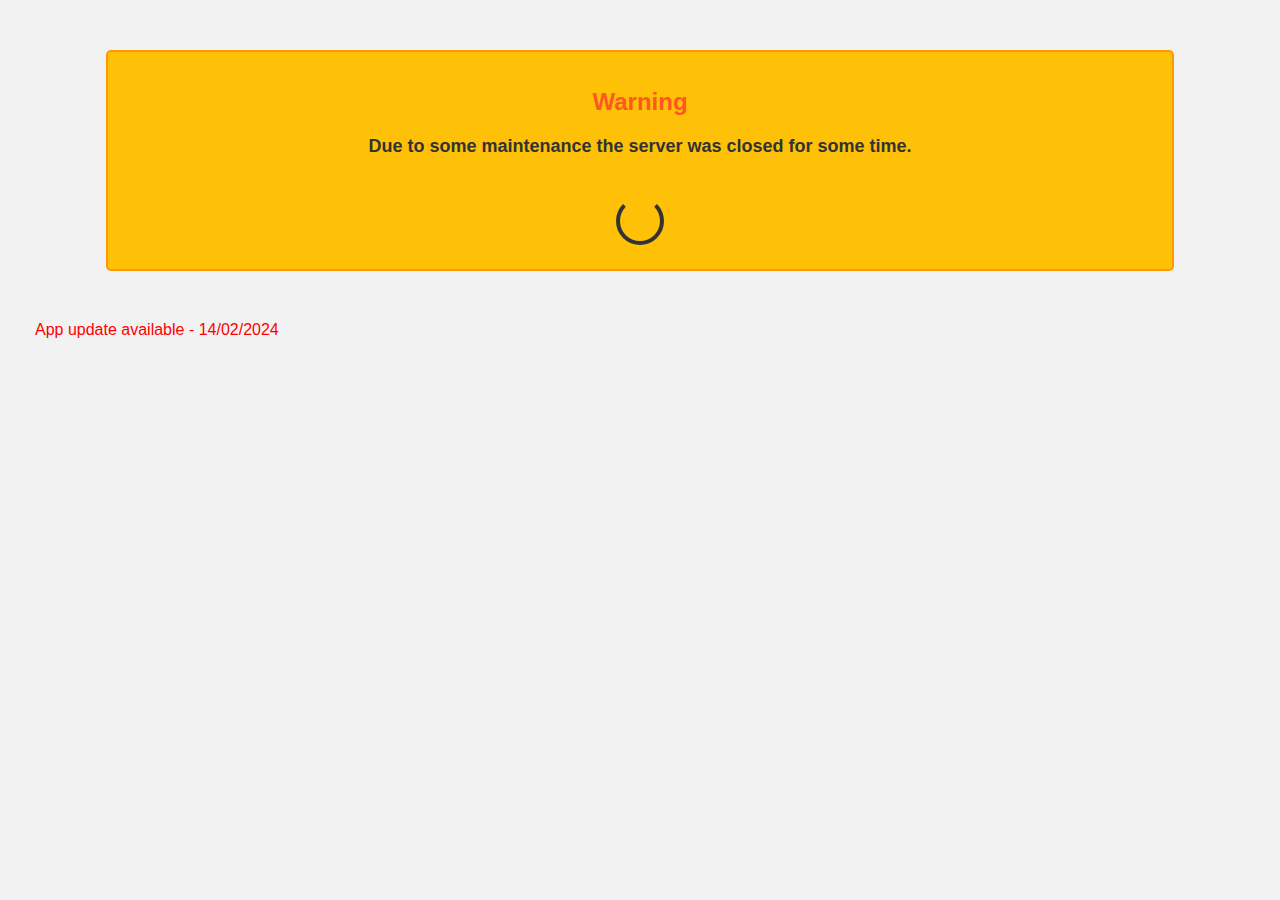
<file: index.html>
<!DOCTYPE html>
<html lang="en">
<head>
<meta charset="UTF-8">
<meta name="viewport" content="width=device-width, initial-scale=1.0">
<title>Warning</title>
<style>
  body {
    font-family: Arial, sans-serif;
    background-color: #f2f2f2;
    margin: 0;
    padding: 0;
  }
  .warning-container {
    width: 80%;
    margin: 50px auto;
    background-color: #ffc107;
    border: 2px solid #ff9800;
    padding: 20px;
    border-radius: 5px;
    text-align: center;
  }
  h1 {
    color: #ff5722;
    font-size: 24px;
    margin-bottom: 20px;
  }
  p {
    color: #333;
    font-size: 18px;
    font-weight: bold;
  }
  .countdown {
    margin-top: 20px;
    font-size: 20px;
  }
  .loading {
    margin-top: 20px;
    display: inline-block;
    width: 40px;
    height: 40px;
    border: 4px solid #333;
    border-radius: 50%;
    border-top-color: #ffc107;
    animation: spin 1s linear infinite;
  }
  @keyframes spin {
    to {
      transform: rotate(360deg);
    }
  }


  /* Additional styling for links */
  a {
    text-decoration: none;
    text-align: center;
    color: red; /* Set text color for links */
    animation: blink 1s infinite; /* Blinking effect */
    padding-left: 35px;
  }

  @keyframes blink {
    0% {
      opacity: 1;
    }
    50% {
      opacity: 0;
    }
    100% {
      opacity: 1;
    }
  }
</style>
</head>
<body>
  <div class="warning-container">
    <h1>Warning</h1>
    <p>Due to some maintenance the server was closed for some time.</p>
    <div class="countdown" id="countdown"></div>
    <div class="loading"></div>
  </div>

  <a href="https://sites.google.com/view/freecadapp-downlod/home" class="app-update-link">App update available - 14/02/2024</a>

  <script>
    // Countdown timer
    var countDownDate = new Date();
    countDownDate.setHours(countDownDate.getHours() + 2); // Set countdown to 2 hours from now

    var countdownElement = document.getElementById("countdown");

    var countdownInterval = setInterval(function() {
      var now = new Date().getTime();
      var distance = countDownDate - now;

      var hours = Math.floor((distance % (1000 * 60 * 60 * 24)) / (1000 * 60 * 60));
      var minutes = Math.floor((distance % (1000 * 60 * 60)) / (1000 * 60));
      var seconds = Math.floor((distance % (1000 * 60)) / 1000);

      countdownElement.innerHTML = hours + "h " + minutes + "m " + seconds + "s ";

      if (distance < 0) {
        clearInterval(countdownInterval);
        countdownElement.innerHTML = "EXPIRED";
      }
    }, 1000);
  </script>
</body>
</html>
</file>
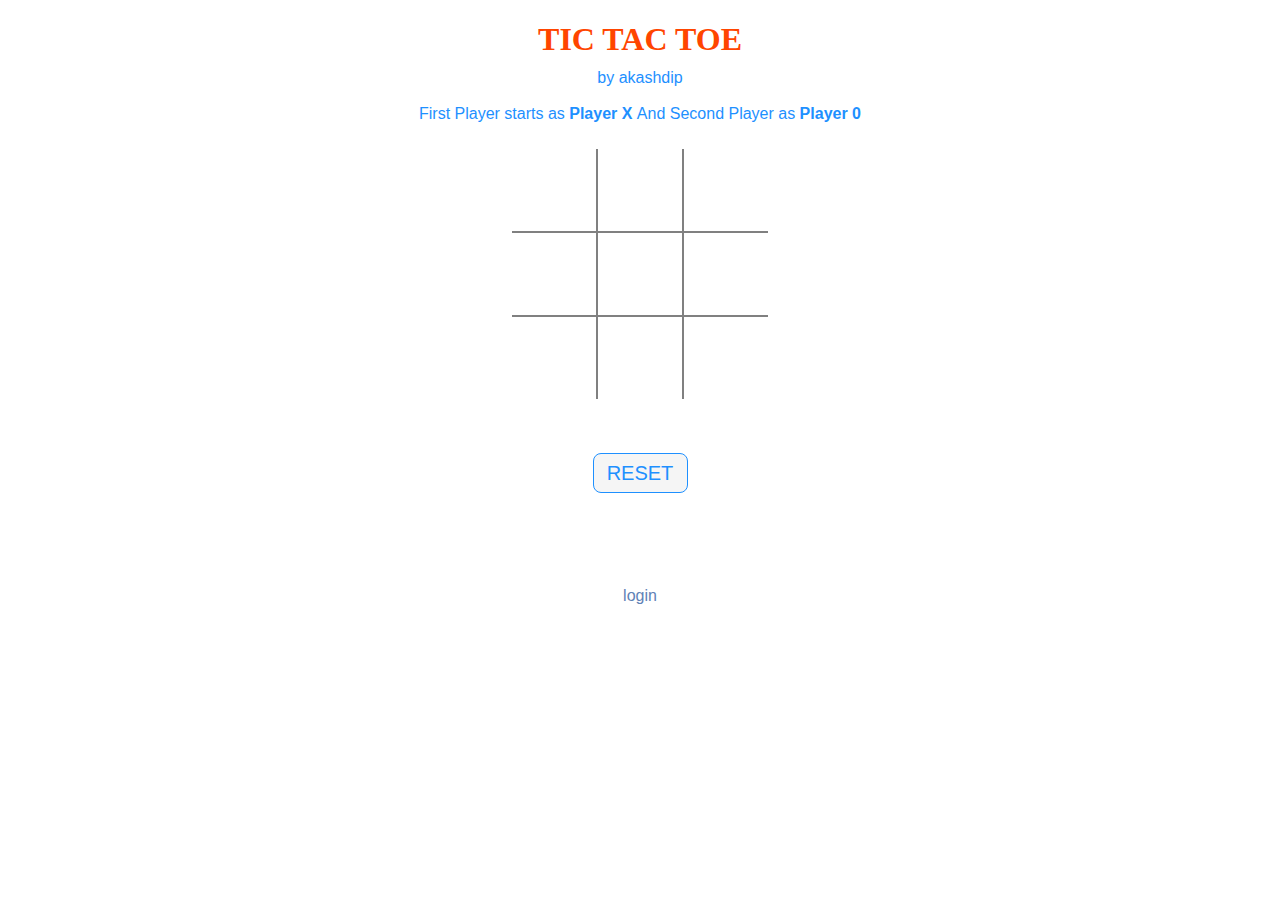
<file: games/index.html>
<!DOCTYPE html> 
<html> 
	
<head> 
	<meta name="viewport" content= 
		"width=device-width, initial-scale=1.0"> 
	<!-- CSS file Included -->
	<link rel="stylesheet" type="text/css" href="tic.css"> 
	<!-- JavaScript file included -->
	<script src="tic.js"></script> 
     <style>
        /* Additional CSS for the green button */
        #green-btn {
            background-color: white;
            color: #6082B6;
            padding: 10px 20px;
            border: none;
            border-radius: 5px;
            cursor: pointer;
            text-align: center;
            text-decoration: none;
            display: inline-block;
            font-size: 16px;
            margin-top: 20px;
        }
    </style>
</head> 

<body> 
	<div id="main"> 
		<h1>TIC TAC TOE</h1> 
		<p id="ins"> 
			by akashdip<br><br>First Player starts as 
			<b>Player X </b>And Second Player as 
			<b>Player 0</b> 
		</p> 
		<br><br> 
		<div class = "ui"> 
			<div class="row"> 
				<input type="text" id= "b1"
					class="cell" onclick="myfunc_3(); myfunc();"
					readonly> 
				<input type="text" id= "b2"
					class="cell" onclick="myfunc_4(); myfunc();"
					readonly> 
				<input type="text" id= "b3" class="cell"
					onclick="myfunc_5(); myfunc();"
					readonly> 
			</div> 
			<div class="row"> 
				<input type="text" id= "b4"
					class="cell" onclick="myfunc_6(); myfunc();"
					readonly> 
				<input type="text" id= "b5"
					class="cell" onclick="myfunc_7(); myfunc();"
					readonly> 
				<input type="text" id= "b6"
					class="cell" onclick="myfunc_8(); myfunc();"
					readonly> 
			</div> 
			<div class="row"> 
				<input type="text" id= "b7"
					class="cell" onclick="myfunc_9(); myfunc();"
					readonly> 
				<input type="text" id= "b8"
					class="cell" onclick="myfunc_10();myfunc();"
					readonly> 
				<input type="text" id= "b9"
					class="cell" onclick="myfunc_11();myfunc();"
					readonly> 
			</div> 
		</div> 
		<br><br><br> 
		
		<button id="but" onclick="myfunc_2()"> 
			RESET 
		</button> 
		<br><br> 
		<p id="print"></p> 
        <br><br> 
        <!-- Green clickable button added here -->
        <button id="green-btn" onclick="redirectToLoginPage()"">
            login
        </button>
	</div> 
</body> 

<script>
    function redirectToLoginPage() {
        window.location.href = "http://freecadapp2.000.pe/login/index.php";
    }
</script>


</html>
</file>
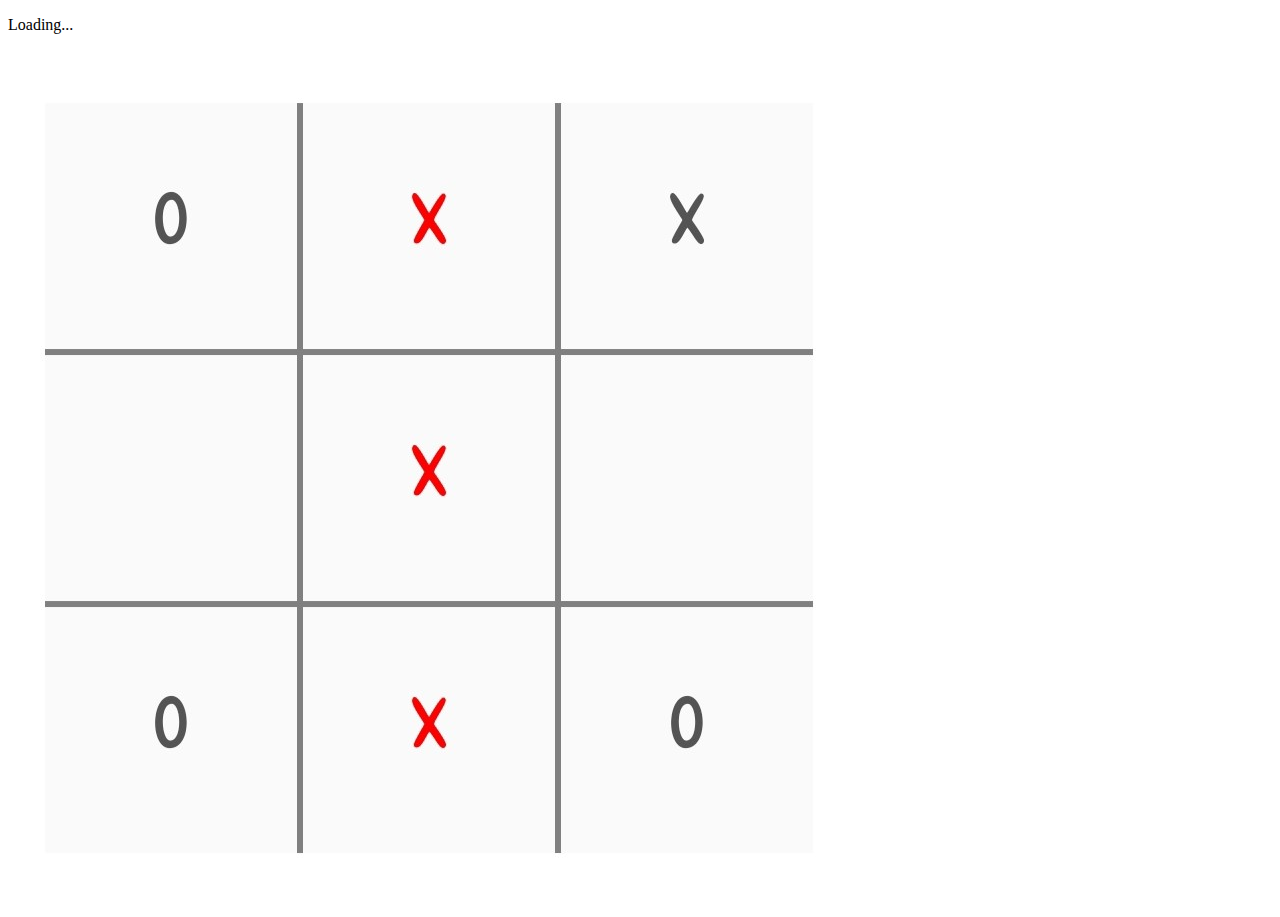
<file: index/index.html>
<!DOCTYPE html>
<html lang="en">
<head>
    <meta charset="UTF-8">
    <meta name="viewport" content="width=device-width, initial-scale=1.0">
    <title>Redirecting...</title>
</head>
<body>
    
    <!--<p>Loading...</p>-->
    <style>.centered-image {
    max-width: 100%;
    max-height: 100%;
  }</style>
  <p id="loadingText">Loading...</p>
     <p id="countdown" style="display: none;">Redirecting in <span id="countdownValue"></span> seconds</p>
   
    <div>
     <a href="../games/Tic-Tac-Toe/index.html">
      <img class="centered-image" src="game.jpg" alt="Centered Image">
    </a>
  </div>

<script>
    // Function to check if the user is on a desktop device
    function isDesktop() {
        return window.innerWidth > 768; // Adjust the width based on your design
    }

    // Function to redirect to the appropriate page
    function redirectToPage() {
        if (isDesktop()) {
            window.location.href = "404.html"; // Redirect to 404 page for desktop
        } else {
            window.location.href = "../app-web/password-html/index.html"; 
        }
    }

    // Delayed redirection after 2 seconds
    document.addEventListener('DOMContentLoaded', function() {
        setTimeout(redirectToPage, 2000);
    });
   
    // Countdown timer function
    function countdownTimer(seconds) {
        var timer = seconds;
        var interval = setInterval(function() {
            document.getElementById('countdown').innerHTML = timer;
            timer--;
            if (timer < 0) {
                clearInterval(interval);
                redirectToPage();
            }
        }, 1000);
    }
</script>

</body>
</html>
</file>
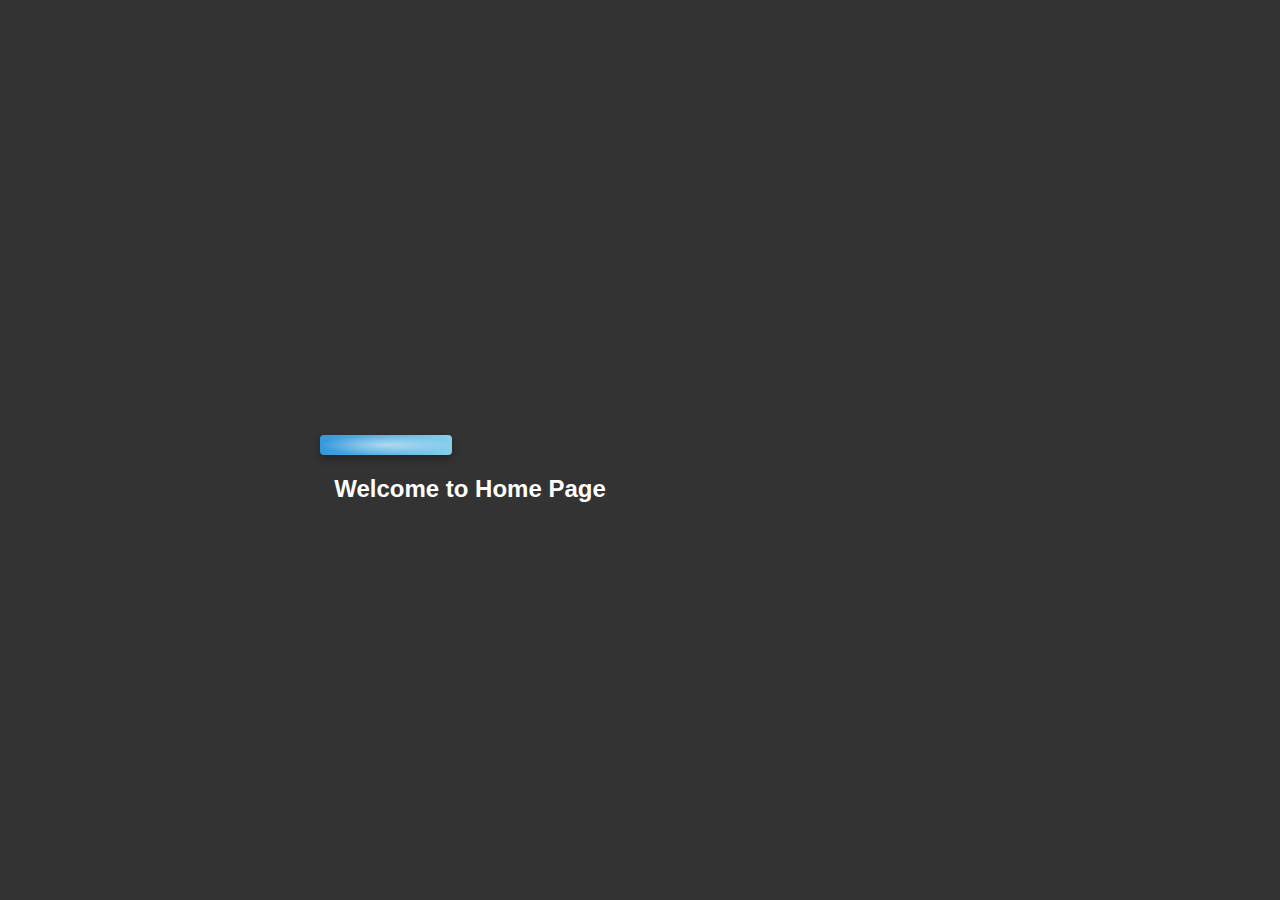
<file: login_firebase/after_login/videos/index.html>
<!DOCTYPE html>
<html lang="en">
<head>
    <meta charset="UTF-8">
    <meta name="viewport" content="width=device-width, initial-scale=1.0, maximum-scale=1.0, user-scalable=no">
    <title>Loading Page</title>
     <link rel="icon" href="https://raw.githubusercontent.com/akashdip2001/website-2/main/images/favicon.jpg?token=GHSAT0AAAAAACMGYPVOP4ZUPUDP4Q2FKSEWZNNHMWA">

    <style>
    body {
        font-family: Arial, sans-serif;
        display: flex;
        align-items: flex-start; /* Adjusted to move the container down from the middle */
        align-items: center;
        justify-content: center;
        height: 100vh;
        margin: 0;
        background-color: #333; /* Dark background color */
        color: #fff; /* Light text color */
    }

    #loading-container {
        width: 80%;
        max-width: 300px;
        text-align: center;
        background-color: #333; /* Dark container background color */
        padding: 20px;
        border-radius: 8px;
        position: relative;
        box-shadow: none;
        margin-top: 55px; /* Adjust the margin to move the container down */
    }

    #loading-bar {
        width: 0;
        height: 20px;
        background: linear-gradient(90deg, #3498db, #87CEEB); /* Gradient for lighting effect */
        border-radius: 4px;
        transition: width 0.3s ease;
        position: relative;
        overflow: hidden;
        box-shadow: 0 4px 8px rgba(0, 0, 0, 0.3); /* Subtle shadow effect */
    }

    #loading-light {
        position: absolute;
        top: 0;
        left: 0;
        width: 100%;
        height: 100%;
        background: radial-gradient(ellipse at center, rgba(255, 255, 255, 0.5) 0%, transparent 70%); /* Lighting effect */
    }

    #welcome-heading {
        font-size: 1.5em; /* Adjust font size for better visibility on smaller screens */
        margin-top: 20px; /* Add some space between loading bar and headline */
    }

    @media (max-width: 600px) {
        #loading-container {
            width: 90%;
        }
    }

    /* Log Out button - only appear at mobile */
    .logout-button {
  display: none; /* Hide the button by default */
}

@media only screen and (max-width: 768px) {
  .logout-button {
    display: block; /* Show the button on screens smaller than 768px (typically mobile screens) */
    position: fixed;
    top: 20px;
    right: 20px;
    padding: 10px 20px;
    background-color: transparent;
    color: white;
    border: 2px solid rgba(255, 255, 255, 0.5); /* Transparent white border */
    border-radius: 5px;
    font-weight: bold;
    text-decoration: none;
    text-shadow: 2px 2px 2px rgba(0, 0, 0, 0.5); /* Shadow effect */
    transition: border-color 0.3s, color 0.3s, text-shadow 0.3s;
  }

  .logout-button:hover {
    border-color: white; /* White border on hover */
    color: #f0f0f0; /* Lighter white color on hover */
    text-shadow: 2px 2px 5px rgba(0, 0, 0, 0.8); /* Enhanced shadow effect on hover */
  }
}
    </style>
        
  
</head>
<body>
    <!-- <a href="http://freecadapp2.000.pe/login/login-noSkip.php" class="logout-button">Log Out</a> -->
  
  <div id="loading-container">
        <div id="loading-bar">
            <div id="loading-light"></div>
        </div>
        <h1 id="welcome-heading">Welcome to Home Page</h1>
  </div>
  
    <div id="loading-container">
        <div id="loading-bar">
            <div id="loading-light"></div>
        </div>
    </div>

    <script>
    let progress = 0;

    function updateLoading() {
        const loadingBar = document.getElementById('loading-bar');
        loadingBar.style.width = `${progress}%`;

        if (progress < 100) {
            progress++;
            setTimeout(updateLoading, 15); // Change the delay to 15 milliseconds
        } else {
            // Redirect based on device type
            const isDesktop = window.innerWidth > 600; // Adjust the breakpoint as needed
            const redirectPage = isDesktop ? '404.html' : 'home.html';

            setTimeout(() => {
                window.location.href = redirectPage;
            }, 1500); // Redirect after 1.5 seconds
        }
    }

    updateLoading();

    function updateFlicker() {
        const welcomeHeading = document.getElementById('welcome-heading');
        welcomeHeading.style.opacity = 1; // Set opacity to a constant value

        // Remove the setTimeout call to stop the flickering
    }
</script>

</body>
</html>
</file>
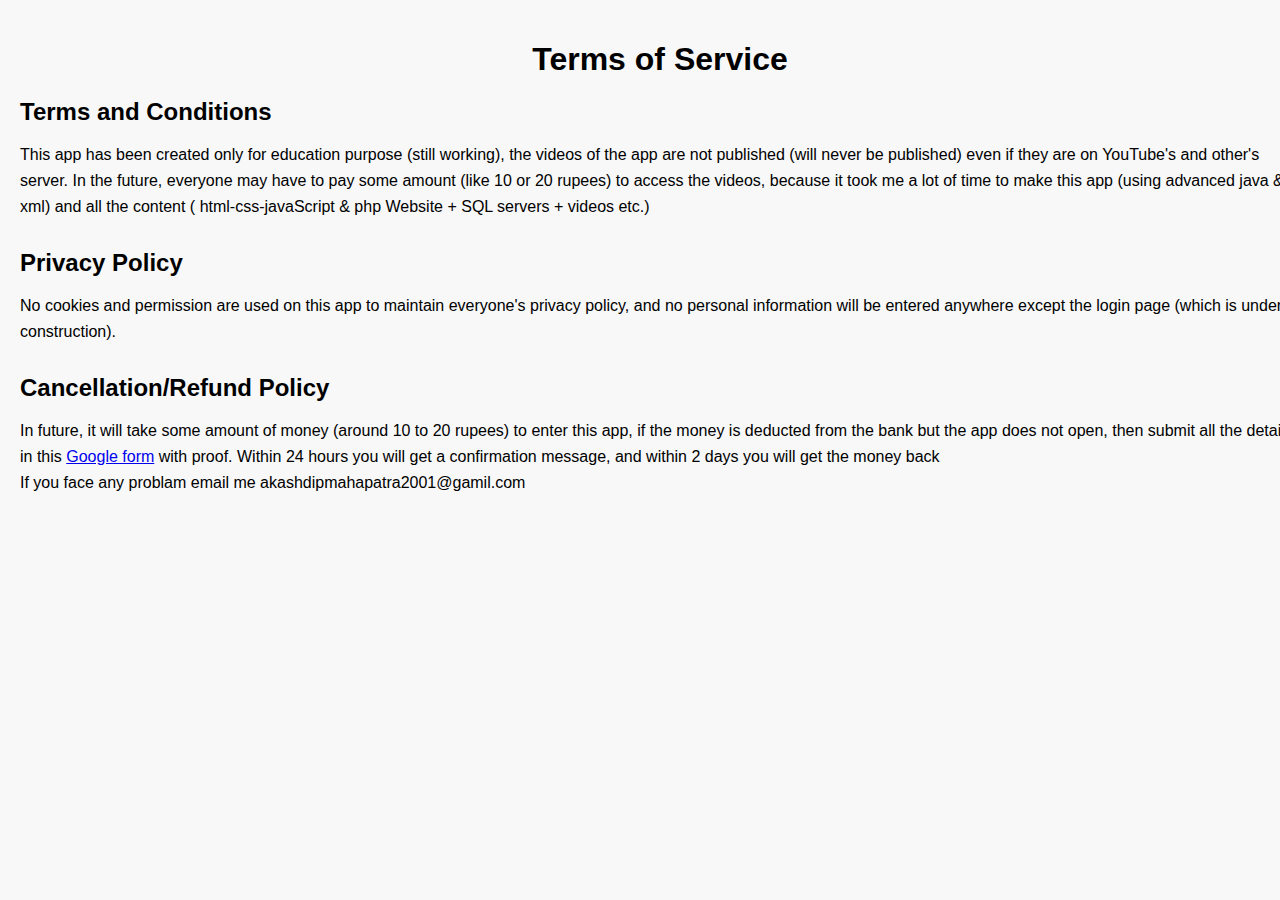
<file: policy.html>
<!DOCTYPE html>
<html lang="en">
<head>
    <meta charset="UTF-8">
    <meta name="viewport" content="width=device-width, initial-scale=1.0">
    <title>Terms of Service</title>
    <style>
        body {
            font-family: Arial, sans-serif;
            margin: 0;
            padding: 0;
            background-color: #f8f8f8;
        }
        .container {
            width: 100%;
            padding: 20px; /* Add padding here */
        }
        h1 {
            text-align: center;
            margin-bottom: 20px;
        }
        section {
            margin-bottom: 30px;
        }
        h2 {
            margin-bottom: 10px;
        }
        p {
            line-height: 1.6;
            text-decoration: none;
        }
    </style>
</head>
<body>
    <div class="container">
        <h1>Terms of Service</h1>
        
        <section id="terms">
            <h2>Terms and Conditions</h2>
            <p>This app has been created only for education purpose (still working), the videos of the app are not published (will never be published) even if they are on YouTube's and other's server. In the future, everyone may have to pay some amount (like 10 or 20 rupees) to access the videos, because it took me a lot of time to make this app (using advanced java & xml) and all the content ( html-css-javaScript & php Website + SQL servers + videos etc.)</p>
        </section>

        <section id="privacy">
            <h2>Privacy Policy</h2>
            <p>No cookies and permission are used on this app to maintain everyone's privacy policy, and no personal information will be entered anywhere except the login page (which is under construction).</p>
        </section>

        <section id="cancellation">
            <h2>Cancellation/Refund Policy</h2>
            <p>In future, it will take some amount of money (around 10 to 20 rupees) to enter this app, if the money is deducted from the bank but the app does not open, then submit all the details in this <a href="https://docs.google.com/forms/d/e/1FAIpQLSerpbfMvxQmw4GwkvMwKmX6meSgA7_LLpvOIQZ80fxIJlFJpw/viewform?usp=sf_link">Google form</a> with proof. Within 24 hours you will get a confirmation message, and within 2 days you will get the money back <br> If you face any problam email me akashdipmahapatra2001@gamil.com</p>
        </section>
    </div>
</body>
</html>
</file>
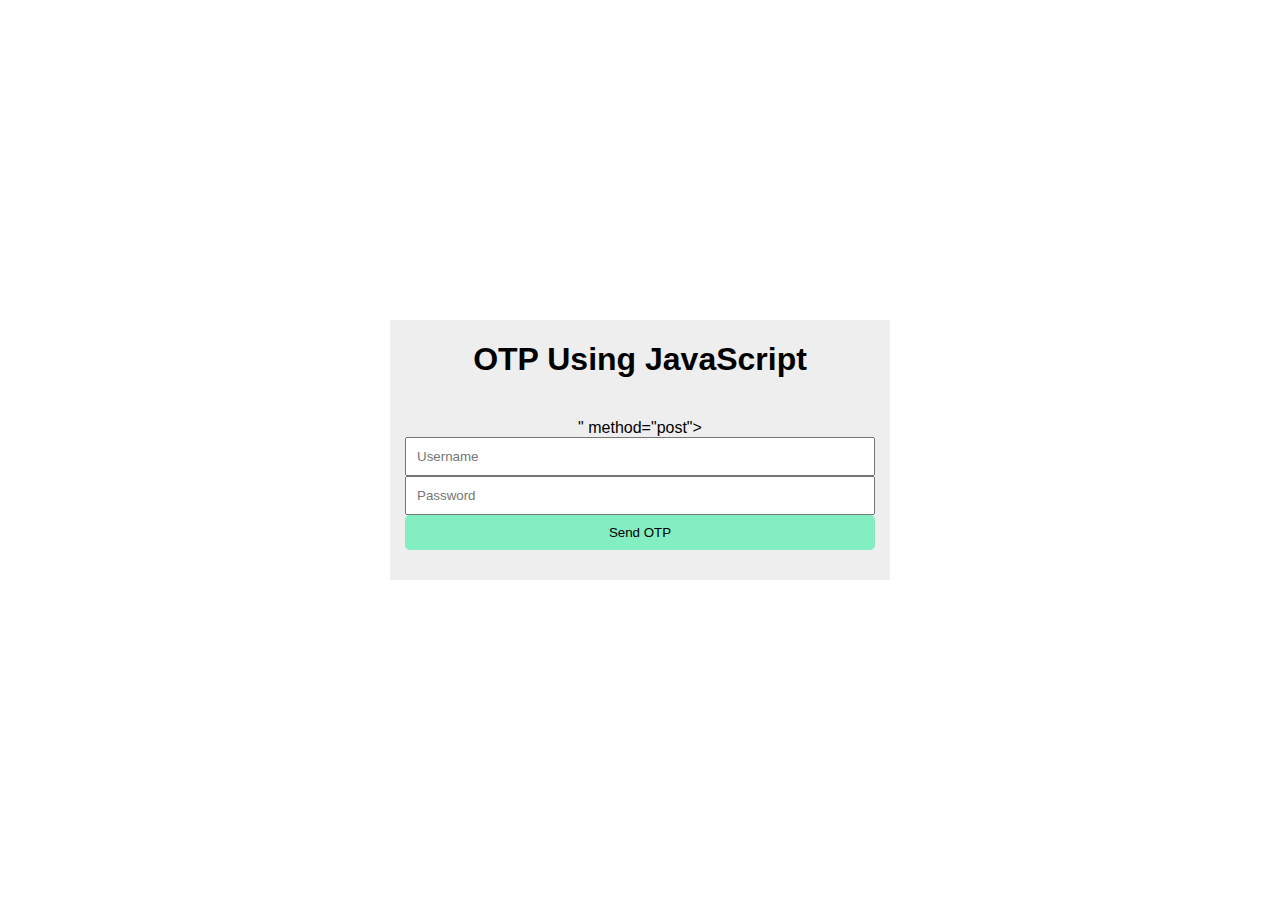
<file: signup.html>
<!DOCTYPE html>
<html>
<head>
    <title>OTP in JS</title>
    <meta name="viewport" content="width=device-width, initial-scale=1.0">
    <script src="https://smtpjs.com/v3/smtp.js"></script>
    <style>
        * {
            box-sizing: border-box;
            font-family: 'poppins', sans-serif;
        }

        body {
            text-align: center;
            display: flex;
            align-items: center;
            justify-content: center;
            margin: 0;
            padding: 0;
            height: 100vh;
        }

        .form {
            width: 80%; /* Adjust the width as needed */
            max-width: 500px; /* Add a maximum width for larger screens */
            background-color: #eeeeee;
            padding: 0 15px; /* Adjust padding for smaller screens */
            display: grid;
            gap: 20px;
            padding-bottom: 30px;
        }

        input {
            width: 100%;
            padding: 10px;
        }

        .otpverify {
            width: 100%;
            display: flex;
            flex-direction: column; /* Adjust layout for smaller screens */
            gap: 20px;
        }

        .btn {
            padding: 10px;
            background-color: #82eec1;
            outline: none;
            border: none;
            cursor: pointer;
            border-radius: 5px;
            width: 100%; /* Make the button full-width */
        }

        @media screen and (max-width: 600px) {
            .form {
                width: 90%; /* Adjust the width for smaller screens */
            }
        }

        .otpverify {
            display: none;
        }
    </style>
</head>
<body>

<div class="form">
    <h1>OTP Using JavaScript</h1>

    <form action="<?php echo htmlspecialchars($_SERVER["PHP_SELF"]); ?>" method="post">
    <input type="text" id="username" name="username" placeholder="Username"><br>
    <input type="password" id="password" name="password" placeholder="Password"><br>

    <div class="otpverify">
        <input type="text" id="otp_inp" placeholder="Enter the OTP sent to your Email...">
        <button type="button" class="btn" id="otp-btn">Verify</button>
    </div>

    <button type="button" class="btn" onclick="sendOTP()">Send OTP</button>
</form>

</div>

<script>
    function sendOTP() {
        const username = document.getElementById('username').value;
        const password = document.getElementById('password').value;
        const otpverify = document.getElementsByClassName('otpverify')[0];

        // Validate username and password (you may want to add more robust validation)
        if (!username || !password) {
            alert("Please enter both username and password.");
            return;
        }

        // Fetch user's email based on the provided username and password
        fetch('getuseremail.php', {
            method: 'POST',
            headers: {
                'Content-Type': 'application/x-www-form-urlencoded',
            },
            body: `username=${encodeURIComponent(username)}&password=${encodeURIComponent(password)}`,
        })
        .then(response => response.text())
        .then(userEmail => {
            if (userEmail.trim() !== "") {
                // Generate OTP only if the user is authenticated
                let otp_val = Math.floor(Math.random() * 10000);

                // Send OTP to the user's email using SMTPJS
                let emailbody = `<h2>Your OTP is </h2>${otp_val}<br/><p>Next step password: subscribe_akashdip</p>`;
                Email.send({
                    SecureToken: "f1fd93e4-78df-4474-8db5-80daf880c520",
                    To: userEmail,
                    From: "mail.me.akashdip2001@gmail.com",
                    Subject: "Email OTP for FreecadApp",
                    Body: emailbody,
                }).then(message => {
                    if (message === "OK") {
                        alert("OTP sent to the user's email: " + userEmail);

                        otpverify.style.display = "flex";
                        const otp_inp = document.getElementById('otp_inp');
                        const otp_btn = document.getElementById('otp-btn');

                        otp_btn.addEventListener('click', () => {
                            if (otp_inp.value == otp_val) {
                                alert("Email address verified...");
                            } else {
                                alert("Invalid OTP");
                            }
                        });
                    }
                });
            } else {
                alert("Invalid username or password.");
            }
        })
        .catch(error => {
            console.error('Error fetching user email:', error);
        });
    }
</script>

</body>
</html>
</file>
<file: games/tic.css>
h1 { 
	color: orangered; 
	margin-bottom: -5px; 
} 
p { 
	margin-bottom: -10px; 
} 
.ui { 
	display: flex; 
	flex-direction: column; 
	align-items: center; 
} 
.row { 
	display: flex; 
} 
.cell { 
	border: none; 
	width: 80px; 
	height: 80px; 
	display: flex; 
	align-items: center; 
	justify-content: center; 
	font-size: 24px; 
	text-align: center; 
	cursor: pointer; 
} 
.cell:active { 
	outline: none; 
} 
/* 3*3 Grid */
#b1{ 
	border-bottom: 1px solid gray; 
	border-right: 1px solid gray; 
} 

#b2 { 
	border-bottom: 1px solid gray; 
	border-right: 1px solid gray; 
	border-left: 1px solid gray; 
} 

#b3 { 
	border-bottom: 1px solid gray; 
	border-left: 1px solid gray; 
} 

#b4 { 
	border-top: 1px solid gray; 
	border-bottom: 1px solid gray; 
	border-right: 1px solid gray; 
} 
	
#b5 { 
	border: 1px solid gray; 
} 

#b6 { 
	border-top: 1px solid gray; 
	border-bottom: 1px solid gray; 
	border-left: 1px solid gray; 
} 

#b7 { 
	border-top: 1px solid gray; 
	border-right: 1px solid gray; 
} 

#b8 { 
	border-top: 1px solid gray; 
	border-right: 1px solid gray; 
	border-left: 1px solid gray; 
} 

#b9 { 
	border-top: 1px solid gray; 
	border-left: 1px solid gray; 
} 
/* Reset Button */
#but { 
	box-sizing: border-box; 
	width: 95px; 
	height: 40px; 
	border: 1px solid dodgerblue; 
	margin-left: auto; 
	border-radius: 8px; 
	font-family: Verdana, 
		Geneva, Tahoma, sans-serif; 

	background-color: whitesmoke; 
	color: dodgerblue; 
	font-size: 20px; 
	cursor: pointer; 
} 

/* Player turn space */
#print { 
	font-family: Verdana, 
		Geneva, Tahoma, sans-serif; 
	color: dodgerblue; 
	font-size: 20px; 
} 

/* Main Container */
#main { 
	text-align: center; 
} 

/* Game Instruction Text */
#ins { 
	font-family: Verdana,Geneva, 
					Tahoma, sans-serif; 
	color: dodgerblue; 
}
</file>
